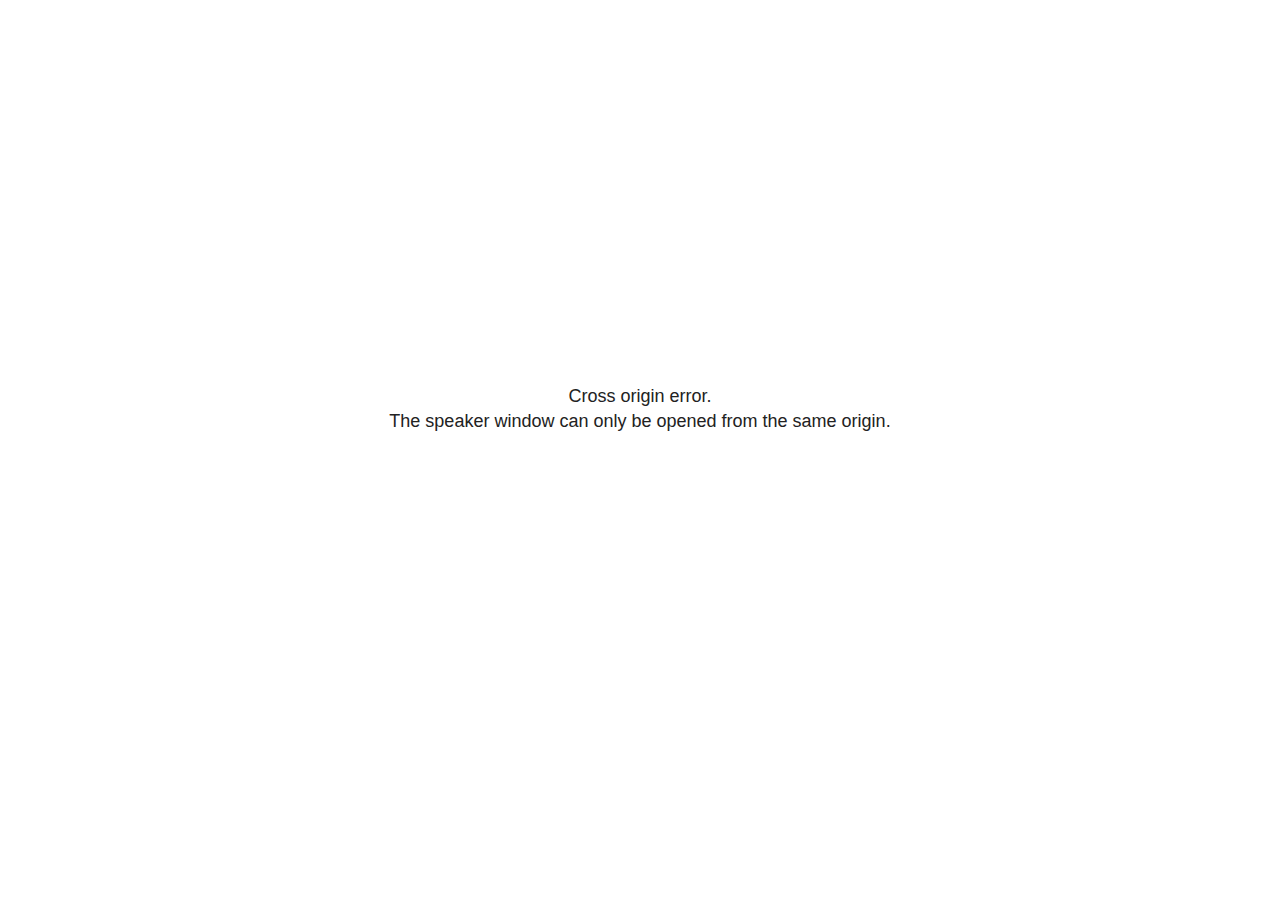
<file: public/reveal-js/plugin/notes/speaker-view.html>
<!--
	NOTE: You need to build the notes plugin after making changes to this file.
-->
<html lang="en">
	<head>
		<meta charset="utf-8">

		<title>reveal.js - Speaker View</title>

		<style>
			body {
				font-family: Helvetica;
				font-size: 18px;
			}

			#current-slide,
			#upcoming-slide,
			#speaker-controls {
				padding: 6px;
				box-sizing: border-box;
				-moz-box-sizing: border-box;
			}

			#current-slide iframe,
			#upcoming-slide iframe {
				width: 100%;
				height: 100%;
				border: 1px solid #ddd;
			}

			#current-slide .label,
			#upcoming-slide .label {
				position: absolute;
				top: 10px;
				left: 10px;
				z-index: 2;
			}

			#connection-status {
				position: absolute;
				top: 0;
				left: 0;
				width: 100%;
				height: 100%;
				z-index: 20;
				padding: 30% 20% 20% 20%;
				font-size: 18px;
				color: #222;
				background: #fff;
				text-align: center;
				box-sizing: border-box;
				line-height: 1.4;
			}

			.overlay-element {
				height: 34px;
				line-height: 34px;
				padding: 0 10px;
				text-shadow: none;
				background: rgba( 220, 220, 220, 0.8 );
				color: #222;
				font-size: 14px;
			}

			.overlay-element.interactive:hover {
				background: rgba( 220, 220, 220, 1 );
			}

			#current-slide {
				position: absolute;
				width: 60%;
				height: 100%;
				top: 0;
				left: 0;
				padding-right: 0;
			}

			#upcoming-slide {
				position: absolute;
				width: 40%;
				height: 40%;
				right: 0;
				top: 0;
			}

			/* Speaker controls */
			#speaker-controls {
				position: absolute;
				top: 40%;
				right: 0;
				width: 40%;
				height: 60%;
				overflow: auto;
				font-size: 18px;
			}

				.speaker-controls-time.hidden,
				.speaker-controls-notes.hidden {
					display: none;
				}

				.speaker-controls-time .label,
				.speaker-controls-pace .label,
				.speaker-controls-notes .label {
					text-transform: uppercase;
					font-weight: normal;
					font-size: 0.66em;
					color: #666;
					margin: 0;
				}

				.speaker-controls-time, .speaker-controls-pace {
					border-bottom: 1px solid rgba( 200, 200, 200, 0.5 );
					margin-bottom: 10px;
					padding: 10px 16px;
					padding-bottom: 20px;
					cursor: pointer;
				}

				.speaker-controls-time .reset-button {
					opacity: 0;
					float: right;
					color: #666;
					text-decoration: none;
				}
				.speaker-controls-time:hover .reset-button {
					opacity: 1;
				}

				.speaker-controls-time .timer,
				.speaker-controls-time .clock {
					width: 50%;
				}

				.speaker-controls-time .timer,
				.speaker-controls-time .clock,
				.speaker-controls-time .pacing .hours-value,
				.speaker-controls-time .pacing .minutes-value,
				.speaker-controls-time .pacing .seconds-value {
					font-size: 1.9em;
				}

				.speaker-controls-time .timer {
					float: left;
				}

				.speaker-controls-time .clock {
					float: right;
					text-align: right;
				}

				.speaker-controls-time span.mute {
					opacity: 0.3;
				}

				.speaker-controls-time .pacing-title {
					margin-top: 5px;
				}

				.speaker-controls-time .pacing.ahead {
					color: blue;
				}

				.speaker-controls-time .pacing.on-track {
					color: green;
				}

				.speaker-controls-time .pacing.behind {
					color: red;
				}

				.speaker-controls-notes {
					padding: 10px 16px;
				}

				.speaker-controls-notes .value {
					margin-top: 5px;
					line-height: 1.4;
					font-size: 1.2em;
				}

			/* Layout selector */
			#speaker-layout {
				position: absolute;
				top: 10px;
				right: 10px;
				color: #222;
				z-index: 10;
			}
				#speaker-layout select {
					position: absolute;
					width: 100%;
					height: 100%;
					top: 0;
					left: 0;
					border: 0;
					box-shadow: 0;
					cursor: pointer;
					opacity: 0;

					font-size: 1em;
					background-color: transparent;

					-moz-appearance: none;
					-webkit-appearance: none;
					-webkit-tap-highlight-color: rgba(0, 0, 0, 0);
				}

				#speaker-layout select:focus {
					outline: none;
					box-shadow: none;
				}

			.clear {
				clear: both;
			}

			/* Speaker layout: Wide */
			body[data-speaker-layout="wide"] #current-slide,
			body[data-speaker-layout="wide"] #upcoming-slide {
				width: 50%;
				height: 45%;
				padding: 6px;
			}

			body[data-speaker-layout="wide"] #current-slide {
				top: 0;
				left: 0;
			}

			body[data-speaker-layout="wide"] #upcoming-slide {
				top: 0;
				left: 50%;
			}

			body[data-speaker-layout="wide"] #speaker-controls {
				top: 45%;
				left: 0;
				width: 100%;
				height: 50%;
				font-size: 1.25em;
			}

			/* Speaker layout: Tall */
			body[data-speaker-layout="tall"] #current-slide,
			body[data-speaker-layout="tall"] #upcoming-slide {
				width: 45%;
				height: 50%;
				padding: 6px;
			}

			body[data-speaker-layout="tall"] #current-slide {
				top: 0;
				left: 0;
			}

			body[data-speaker-layout="tall"] #upcoming-slide {
				top: 50%;
				left: 0;
			}

			body[data-speaker-layout="tall"] #speaker-controls {
				padding-top: 40px;
				top: 0;
				left: 45%;
				width: 55%;
				height: 100%;
				font-size: 1.25em;
			}

			/* Speaker layout: Notes only */
			body[data-speaker-layout="notes-only"] #current-slide,
			body[data-speaker-layout="notes-only"] #upcoming-slide {
				display: none;
			}

			body[data-speaker-layout="notes-only"] #speaker-controls {
				padding-top: 40px;
				top: 0;
				left: 0;
				width: 100%;
				height: 100%;
				font-size: 1.25em;
			}

			@media screen and (max-width: 1080px) {
				body[data-speaker-layout="default"] #speaker-controls {
					font-size: 16px;
				}
			}

			@media screen and (max-width: 900px) {
				body[data-speaker-layout="default"] #speaker-controls {
					font-size: 14px;
				}
			}

			@media screen and (max-width: 800px) {
				body[data-speaker-layout="default"] #speaker-controls {
					font-size: 12px;
				}
			}

		</style>
	</head>

	<body>

		<div id="connection-status">Loading speaker view...</div>

		<div id="current-slide"></div>
		<div id="upcoming-slide"><span class="overlay-element label">Upcoming</span></div>
		<div id="speaker-controls">
			<div class="speaker-controls-time">
				<h4 class="label">Time <span class="reset-button">Click to Reset</span></h4>
				<div class="clock">
					<span class="clock-value">0:00 AM</span>
				</div>
				<div class="timer">
					<span class="hours-value">00</span><span class="minutes-value">:00</span><span class="seconds-value">:00</span>
				</div>
				<div class="clear"></div>

				<h4 class="label pacing-title" style="display: none">Pacing – Time to finish current slide</h4>
				<div class="pacing" style="display: none">
					<span class="hours-value">00</span><span class="minutes-value">:00</span><span class="seconds-value">:00</span>
				</div>
			</div>

			<div class="speaker-controls-notes hidden">
				<h4 class="label">Notes</h4>
				<div class="value"></div>
			</div>
		</div>
		<div id="speaker-layout" class="overlay-element interactive">
			<span class="speaker-layout-label"></span>
			<select class="speaker-layout-dropdown"></select>
		</div>

		<script>

			(function() {

				var notes,
					notesValue,
					currentState,
					currentSlide,
					upcomingSlide,
					layoutLabel,
					layoutDropdown,
					pendingCalls = {},
					lastRevealApiCallId = 0,
					connected = false

				var connectionStatus = document.querySelector( '#connection-status' );

				var SPEAKER_LAYOUTS = {
					'default': 'Default',
					'wide': 'Wide',
					'tall': 'Tall',
					'notes-only': 'Notes only'
				};

				setupLayout();

				let openerOrigin;

				try {
					openerOrigin = window.opener.location.origin;
				}
				catch ( error ) { console.warn( error ) }

				// In order to prevent XSS, the speaker view will only run if its
				// opener has the same origin as itself
				if( window.location.origin !== openerOrigin ) {
					connectionStatus.innerHTML = 'Cross origin error.<br>The speaker window can only be opened from the same origin.';
					return;
				}

				var connectionTimeout = setTimeout( function() {
					connectionStatus.innerHTML = 'Error connecting to main window.<br>Please try closing and reopening the speaker view.';
				}, 5000 );

				window.addEventListener( 'message', function( event ) {

					// Validate the origin of all messages to avoid parsing messages
					// that aren't meant for us. Ignore when running off file:// so
					// that the speaker view continues to work without a web server.
					if( window.location.origin !== event.origin && window.location.origin !== 'file://' ) {
						return
					}

					clearTimeout( connectionTimeout );
					connectionStatus.style.display = 'none';

					var data = JSON.parse( event.data );

					// The overview mode is only useful to the reveal.js instance
					// where navigation occurs so we don't sync it
					if( data.state ) delete data.state.overview;

					// Messages sent by the notes plugin inside of the main window
					if( data && data.namespace === 'reveal-notes' ) {
						if( data.type === 'connect' ) {
							handleConnectMessage( data );
						}
						else if( data.type === 'state' ) {
							handleStateMessage( data );
						}
						else if( data.type === 'return' ) {
							pendingCalls[data.callId](data.result);
							delete pendingCalls[data.callId];
						}
					}
					// Messages sent by the reveal.js inside of the current slide preview
					else if( data && data.namespace === 'reveal' ) {
						if( /ready/.test( data.eventName ) ) {
							// Send a message back to notify that the handshake is complete
							window.opener.postMessage( JSON.stringify({ namespace: 'reveal-notes', type: 'connected'} ), '*' );
						}
						else if( /slidechanged|fragmentshown|fragmenthidden|paused|resumed/.test( data.eventName ) && currentState !== JSON.stringify( data.state ) ) {

							dispatchStateToMainWindow( data.state );

						}
					}

				} );

				/**
				 * Updates the presentation in the main window to match the state
				 * of the presentation in the notes window.
				 */
				const dispatchStateToMainWindow = debounce(( state ) => {
					window.opener.postMessage( JSON.stringify({ method: 'setState', args: [ state ]} ), '*' );
				}, 500);

				/**
				 * Asynchronously calls the Reveal.js API of the main frame.
				 */
				function callRevealApi( methodName, methodArguments, callback ) {

					var callId = ++lastRevealApiCallId;
					pendingCalls[callId] = callback;
					window.opener.postMessage( JSON.stringify( {
						namespace: 'reveal-notes',
						type: 'call',
						callId: callId,
						methodName: methodName,
						arguments: methodArguments
					} ), '*' );

				}

				/**
				 * Called when the main window is trying to establish a
				 * connection.
				 */
				function handleConnectMessage( data ) {

					if( connected === false ) {
						connected = true;

						setupIframes( data );
						setupKeyboard();
						setupNotes();
						setupTimer();
						setupHeartbeat();
					}

				}

				/**
				 * Called when the main window sends an updated state.
				 */
				function handleStateMessage( data ) {

					// Store the most recently set state to avoid circular loops
					// applying the same state
					currentState = JSON.stringify( data.state );

					// No need for updating the notes in case of fragment changes
					if ( data.notes ) {
						notes.classList.remove( 'hidden' );
						notesValue.style.whiteSpace = data.whitespace;
						if( data.markdown ) {
							notesValue.innerHTML = marked( data.notes );
						}
						else {
							notesValue.innerHTML = data.notes;
						}
					}
					else {
						notes.classList.add( 'hidden' );
					}

					// Update the note slides
					currentSlide.contentWindow.postMessage( JSON.stringify({ method: 'setState', args: [ data.state ] }), '*' );
					upcomingSlide.contentWindow.postMessage( JSON.stringify({ method: 'setState', args: [ data.state ] }), '*' );
					upcomingSlide.contentWindow.postMessage( JSON.stringify({ method: 'next' }), '*' );

				}

				// Limit to max one state update per X ms
				handleStateMessage = debounce( handleStateMessage, 200 );

				/**
				 * Forward keyboard events to the current slide window.
				 * This enables keyboard events to work even if focus
				 * isn't set on the current slide iframe.
				 *
				 * Block F5 default handling, it reloads and disconnects
				 * the speaker notes window.
				 */
				function setupKeyboard() {

					document.addEventListener( 'keydown', function( event ) {
						if( event.keyCode === 116 || ( event.metaKey && event.keyCode === 82 ) ) {
							event.preventDefault();
							return false;
						}
						currentSlide.contentWindow.postMessage( JSON.stringify({ method: 'triggerKey', args: [ event.keyCode ] }), '*' );
					} );

				}

				/**
				 * Creates the preview iframes.
				 */
				function setupIframes( data ) {

					var params = [
						'receiver',
						'progress=false',
						'history=false',
						'transition=none',
						'autoSlide=0',
						'backgroundTransition=none'
					].join( '&' );

					var urlSeparator = /\?/.test(data.url) ? '&' : '?';
					var hash = '#/' + data.state.indexh + '/' + data.state.indexv;
					var currentURL = data.url + urlSeparator + params + '&scrollActivationWidth=false&postMessageEvents=true' + hash;
					var upcomingURL = data.url + urlSeparator + params + '&scrollActivationWidth=false&controls=false' + hash;

					currentSlide = document.createElement( 'iframe' );
					currentSlide.setAttribute( 'width', 1280 );
					currentSlide.setAttribute( 'height', 1024 );
					currentSlide.setAttribute( 'src', currentURL );
					document.querySelector( '#current-slide' ).appendChild( currentSlide );

					upcomingSlide = document.createElement( 'iframe' );
					upcomingSlide.setAttribute( 'width', 640 );
					upcomingSlide.setAttribute( 'height', 512 );
					upcomingSlide.setAttribute( 'src', upcomingURL );
					document.querySelector( '#upcoming-slide' ).appendChild( upcomingSlide );

				}

				/**
				 * Setup the notes UI.
				 */
				function setupNotes() {

					notes = document.querySelector( '.speaker-controls-notes' );
					notesValue = document.querySelector( '.speaker-controls-notes .value' );

				}

				/**
				 * We send out a heartbeat at all times to ensure we can
				 * reconnect with the main presentation window after reloads.
				 */
				function setupHeartbeat() {

					setInterval( () => {
						window.opener.postMessage( JSON.stringify({ namespace: 'reveal-notes', type: 'heartbeat'} ), '*' );
					}, 1000 );

				}

				function getTimings( callback ) {

					callRevealApi( 'getSlidesAttributes', [], function ( slideAttributes ) {
						callRevealApi( 'getConfig', [], function ( config ) {
							var totalTime = config.totalTime;
							var minTimePerSlide = config.minimumTimePerSlide || 0;
							var defaultTiming = config.defaultTiming;
							if ((defaultTiming == null) && (totalTime == null)) {
								callback(null);
								return;
							}
							// Setting totalTime overrides defaultTiming
							if (totalTime) {
								defaultTiming = 0;
							}
							var timings = [];
							for ( var i in slideAttributes ) {
								var slide = slideAttributes[ i ];
								var timing = defaultTiming;
								if( slide.hasOwnProperty( 'data-timing' )) {
									var t = slide[ 'data-timing' ];
									timing = parseInt(t);
									if( isNaN(timing) ) {
										console.warn("Could not parse timing '" + t + "' of slide " + i + "; using default of " + defaultTiming);
										timing = defaultTiming;
									}
								}
								timings.push(timing);
							}
							if ( totalTime ) {
								// After we've allocated time to individual slides, we summarize it and
								// subtract it from the total time
								var remainingTime = totalTime - timings.reduce( function(a, b) { return a + b; }, 0 );
								// The remaining time is divided by the number of slides that have 0 seconds
								// allocated at the moment, giving the average time-per-slide on the remaining slides
								var remainingSlides = (timings.filter( function(x) { return x == 0 }) ).length
								var timePerSlide = Math.round( remainingTime / remainingSlides, 0 )
								// And now we replace every zero-value timing with that average
								timings = timings.map( function(x) { return (x==0 ? timePerSlide : x) } );
							}
							var slidesUnderMinimum = timings.filter( function(x) { return (x < minTimePerSlide) } ).length
							if ( slidesUnderMinimum ) {
								message = "The pacing time for " + slidesUnderMinimum + " slide(s) is under the configured minimum of " + minTimePerSlide + " seconds. Check the data-timing attribute on individual slides, or consider increasing the totalTime or minimumTimePerSlide configuration options (or removing some slides).";
								alert(message);
							}
							callback( timings );
						} );
					} );

				}

				/**
				 * Return the number of seconds allocated for presenting
				 * all slides up to and including this one.
				 */
				function getTimeAllocated( timings, callback ) {

					callRevealApi( 'getSlidePastCount', [], function ( currentSlide ) {
						var allocated = 0;
						for (var i in timings.slice(0, currentSlide + 1)) {
							allocated += timings[i];
						}
						callback( allocated );
					} );

				}

				/**
				 * Create the timer and clock and start updating them
				 * at an interval.
				 */
				function setupTimer() {

					var start = new Date(),
					timeEl = document.querySelector( '.speaker-controls-time' ),
					clockEl = timeEl.querySelector( '.clock-value' ),
					hoursEl = timeEl.querySelector( '.hours-value' ),
					minutesEl = timeEl.querySelector( '.minutes-value' ),
					secondsEl = timeEl.querySelector( '.seconds-value' ),
					pacingTitleEl = timeEl.querySelector( '.pacing-title' ),
					pacingEl = timeEl.querySelector( '.pacing' ),
					pacingHoursEl = pacingEl.querySelector( '.hours-value' ),
					pacingMinutesEl = pacingEl.querySelector( '.minutes-value' ),
					pacingSecondsEl = pacingEl.querySelector( '.seconds-value' );

					var timings = null;
					getTimings( function ( _timings ) {

						timings = _timings;
						if (_timings !== null) {
							pacingTitleEl.style.removeProperty('display');
							pacingEl.style.removeProperty('display');
						}

						// Update once directly
						_updateTimer();

						// Then update every second
						setInterval( _updateTimer, 1000 );

					} );


					function _resetTimer() {

						if (timings == null) {
							start = new Date();
							_updateTimer();
						}
						else {
							// Reset timer to beginning of current slide
							getTimeAllocated( timings, function ( slideEndTimingSeconds ) {
								var slideEndTiming = slideEndTimingSeconds * 1000;
								callRevealApi( 'getSlidePastCount', [], function ( currentSlide ) {
									var currentSlideTiming = timings[currentSlide] * 1000;
									var previousSlidesTiming = slideEndTiming - currentSlideTiming;
									var now = new Date();
									start = new Date(now.getTime() - previousSlidesTiming);
									_updateTimer();
								} );
							} );
						}

					}

					timeEl.addEventListener( 'click', function() {
						_resetTimer();
						return false;
					} );

					function _displayTime( hrEl, minEl, secEl, time) {

						var sign = Math.sign(time) == -1 ? "-" : "";
						time = Math.abs(Math.round(time / 1000));
						var seconds = time % 60;
						var minutes = Math.floor( time / 60 ) % 60 ;
						var hours = Math.floor( time / ( 60 * 60 )) ;
						hrEl.innerHTML = sign + zeroPadInteger( hours );
						if (hours == 0) {
							hrEl.classList.add( 'mute' );
						}
						else {
							hrEl.classList.remove( 'mute' );
						}
						minEl.innerHTML = ':' + zeroPadInteger( minutes );
						if (hours == 0 && minutes == 0) {
							minEl.classList.add( 'mute' );
						}
						else {
							minEl.classList.remove( 'mute' );
						}
						secEl.innerHTML = ':' + zeroPadInteger( seconds );
					}

					function _updateTimer() {

						var diff, hours, minutes, seconds,
						now = new Date();

						diff = now.getTime() - start.getTime();

						clockEl.innerHTML = now.toLocaleTimeString( 'en-US', { hour12: true, hour: '2-digit', minute:'2-digit' } );
						_displayTime( hoursEl, minutesEl, secondsEl, diff );
						if (timings !== null) {
							_updatePacing(diff);
						}

					}

					function _updatePacing(diff) {

						getTimeAllocated( timings, function ( slideEndTimingSeconds ) {
							var slideEndTiming = slideEndTimingSeconds * 1000;

							callRevealApi( 'getSlidePastCount', [], function ( currentSlide ) {
								var currentSlideTiming = timings[currentSlide] * 1000;
								var timeLeftCurrentSlide = slideEndTiming - diff;
								if (timeLeftCurrentSlide < 0) {
									pacingEl.className = 'pacing behind';
								}
								else if (timeLeftCurrentSlide < currentSlideTiming) {
									pacingEl.className = 'pacing on-track';
								}
								else {
									pacingEl.className = 'pacing ahead';
								}
								_displayTime( pacingHoursEl, pacingMinutesEl, pacingSecondsEl, timeLeftCurrentSlide );
							} );
						} );
					}

				}

				/**
				 * Sets up the speaker view layout and layout selector.
				 */
				function setupLayout() {

					layoutDropdown = document.querySelector( '.speaker-layout-dropdown' );
					layoutLabel = document.querySelector( '.speaker-layout-label' );

					// Render the list of available layouts
					for( var id in SPEAKER_LAYOUTS ) {
						var option = document.createElement( 'option' );
						option.setAttribute( 'value', id );
						option.textContent = SPEAKER_LAYOUTS[ id ];
						layoutDropdown.appendChild( option );
					}

					// Monitor the dropdown for changes
					layoutDropdown.addEventListener( 'change', function( event ) {

						setLayout( layoutDropdown.value );

					}, false );

					// Restore any currently persisted layout
					setLayout( getLayout() );

				}

				/**
				 * Sets a new speaker view layout. The layout is persisted
				 * in local storage.
				 */
				function setLayout( value ) {

					var title = SPEAKER_LAYOUTS[ value ];

					layoutLabel.innerHTML = 'Layout' + ( title ? ( ': ' + title ) : '' );
					layoutDropdown.value = value;

					document.body.setAttribute( 'data-speaker-layout', value );

					// Persist locally
					if( supportsLocalStorage() ) {
						window.localStorage.setItem( 'reveal-speaker-layout', value );
					}

				}

				/**
				 * Returns the ID of the most recently set speaker layout
				 * or our default layout if none has been set.
				 */
				function getLayout() {

					if( supportsLocalStorage() ) {
						var layout = window.localStorage.getItem( 'reveal-speaker-layout' );
						if( layout ) {
							return layout;
						}
					}

					// Default to the first record in the layouts hash
					for( var id in SPEAKER_LAYOUTS ) {
						return id;
					}

				}

				function supportsLocalStorage() {

					try {
						localStorage.setItem('test', 'test');
						localStorage.removeItem('test');
						return true;
					}
					catch( e ) {
						return false;
					}

				}

				function zeroPadInteger( num ) {

					var str = '00' + parseInt( num );
					return str.substring( str.length - 2 );

				}

				/**
				 * Limits the frequency at which a function can be called.
				 */
				function debounce( fn, ms ) {

					var lastTime = 0,
						timeout;

					return function() {

						var args = arguments;
						var context = this;

						clearTimeout( timeout );

						var timeSinceLastCall = Date.now() - lastTime;
						if( timeSinceLastCall > ms ) {
							fn.apply( context, args );
							lastTime = Date.now();
						}
						else {
							timeout = setTimeout( function() {
								fn.apply( context, args );
								lastTime = Date.now();
							}, ms - timeSinceLastCall );
						}

					}

				}

			})();

		</script>
	</body>
</html>
</file>
